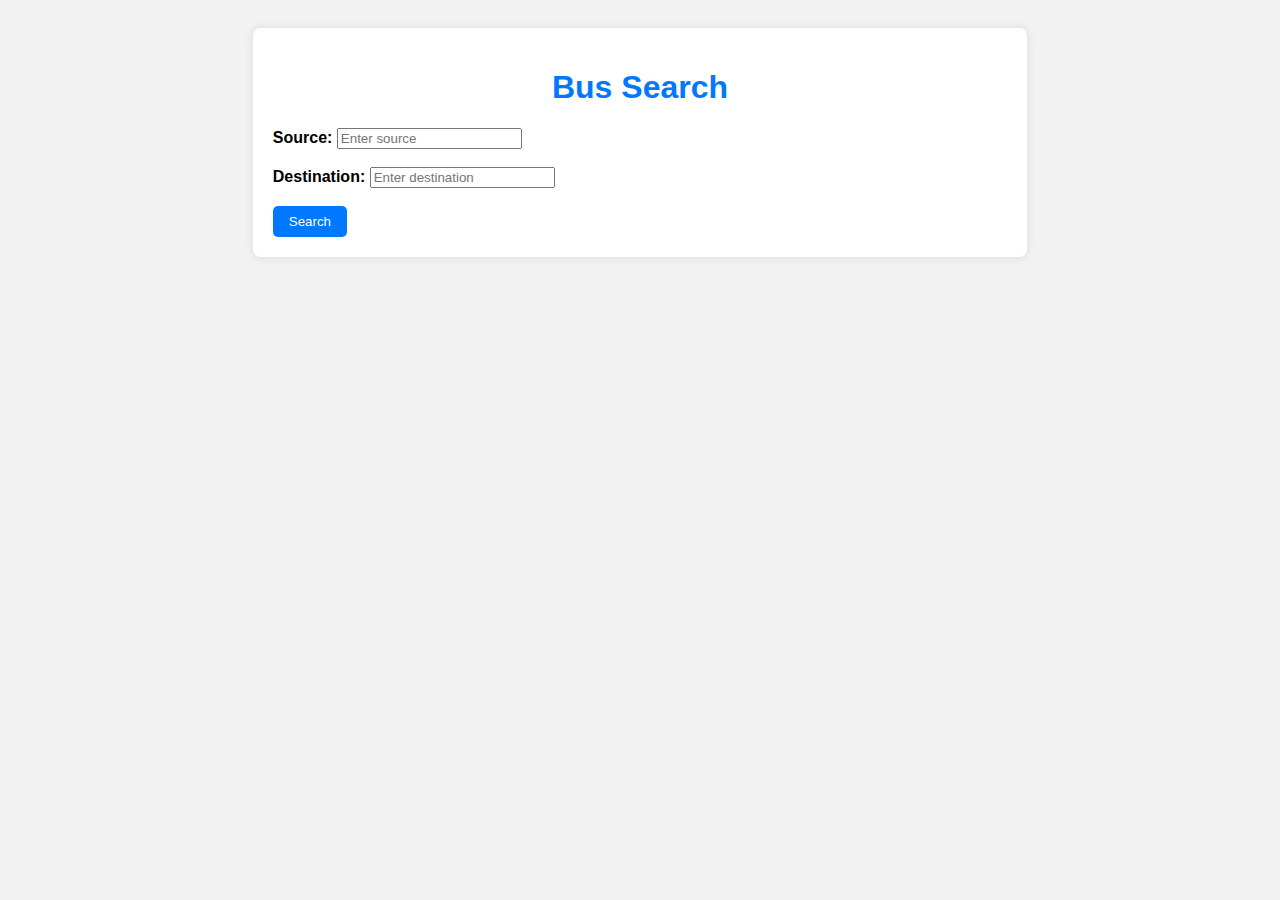
<file: search.html>
<!DOCTYPE html>
<html>
<head>
    <title>Search Bus</title>
    <link rel="stylesheet" href="style.css">
</head>
<body>
    <div class="container">
        <h1>Bus Search</h1>

        <label>Source:</label>
        <input type="text" id="source" placeholder="Enter source"><br><br>

        <label>Destination:</label>
        <input type="text" id="destination" placeholder="Enter destination"><br><br>

        <button onclick="searchBus()">Search</button>
    </div>

    <script src="script.js"></script>
</body>
</html>
</file>
<file: style.css>
body {
    font-family: Arial, sans-serif;
    background-color: #f2f2f2;
    padding: 20px;
}

.container {
    background: white;
    padding: 20px;
    border-radius: 8px;
    width: 60%;
    margin: auto;
    box-shadow: 0 0 10px rgba(0,0,0,0.1);
}

h1 {
    text-align: center;
    color: #0078ff;
}

label {
    font-weight: bold;
}

button {
    background-color: #0078ff;
    color: white;
    padding: 8px 16px;
    border: none;
    border-radius: 5px;
    cursor: pointer;
}

button:hover {
    background-color: #005ec4;
}
</file>
